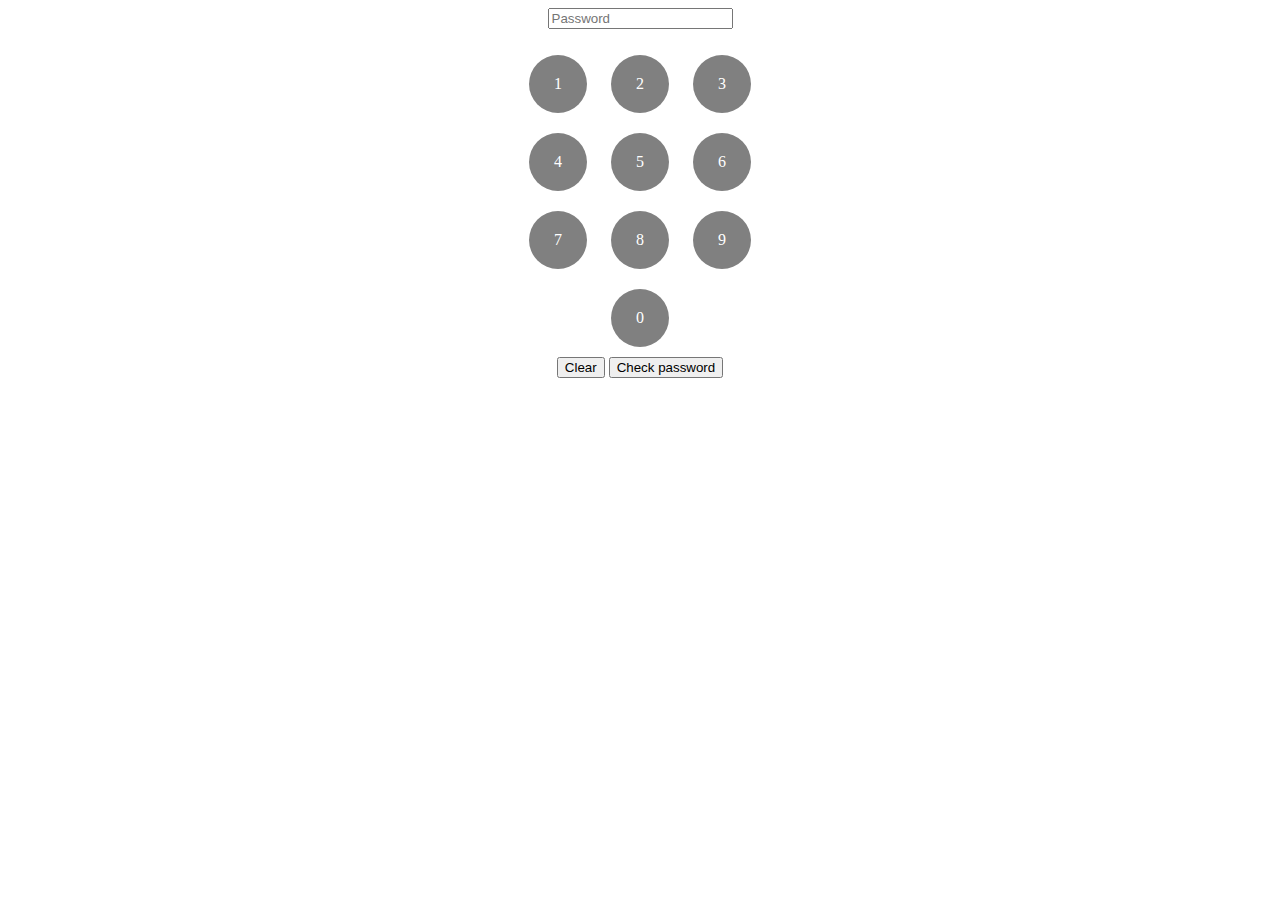
<file: Week_3/checkPassword/index.html>
<!DOCTYPE html>
<html>
  <head>
    <link rel="stylesheet" href="style.css">
  </head>
  <body>

    <input id="password" placeholder="Password"></input>
    <p class="error-message"></p>

    <section class="row">
      <span>1</span>
      <span>2</span>
      <span>3</span>
    </section>
    <section class="row">
      <span>4</span>
      <span>5</span>
      <span>6</span>
    </section>
    <section class="row">
      <span>7</span>
      <span>8</span>
      <span>9</span>
    </section>
    <section class="row">
      <span>0</span>
    </section>

    <button id="clear">Clear</button>
    <button id="check">Check password</button>


    <script src="problem.js"></script>
  </body>
</html>
</file>
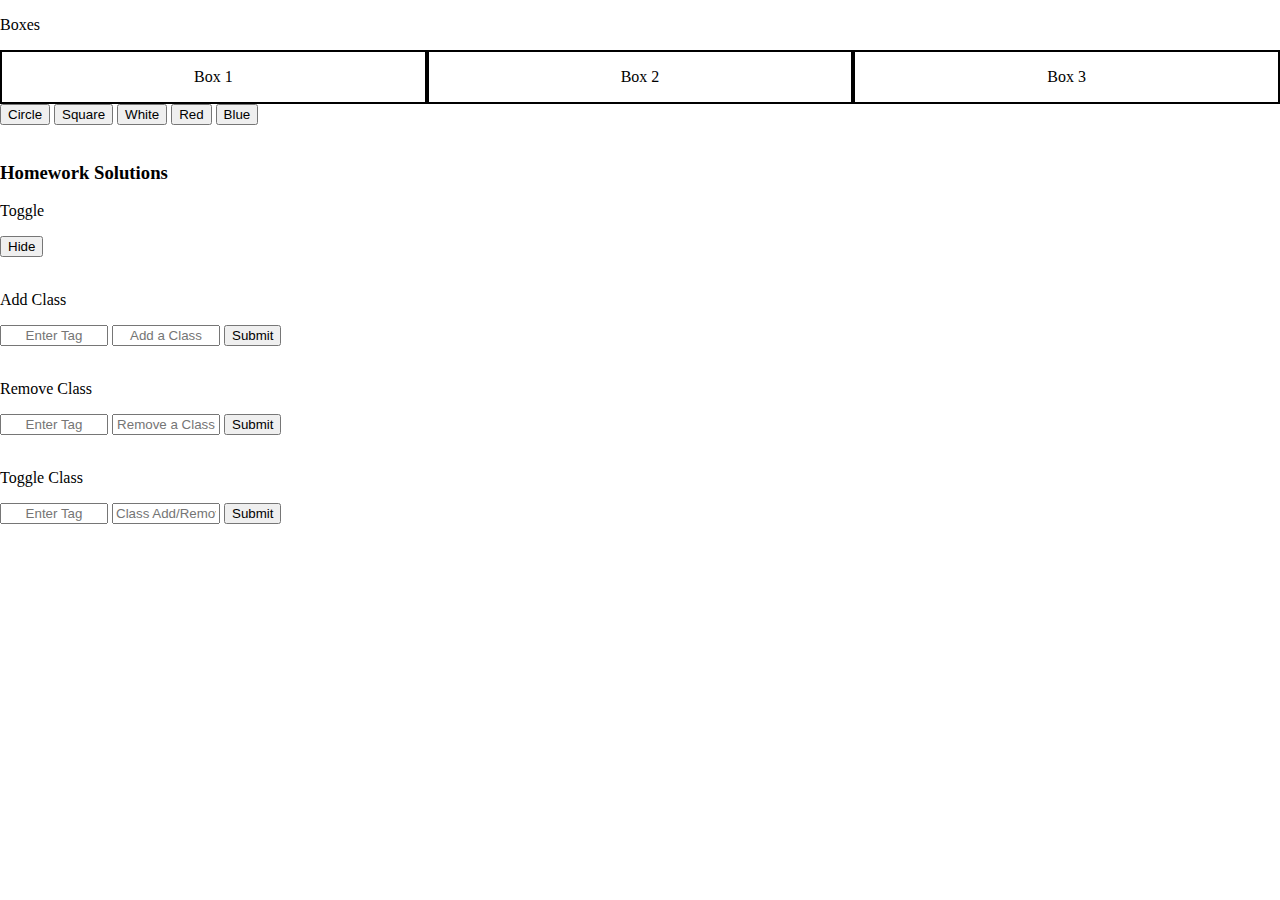
<file: Week_4/dom/index.html>
<!DOCTYPE html>
<html>
	<head>
		<link rel="stylesheet" href="style.css">
	</head>

	<body>

		<p>Boxes</p>

		<div id="box1">
			<p class="label">Box 1</p>
		</div>
		<div id="box2">
			<p class="label">Box 2</p>
		</div>
		<div id="box3">
			<p class="label">Box 3</p>
		</div>

		<button id = "circle">Circle</button>
		<button id = "square">Square</button>
		<button id = "white">White</button>
		<button id = "red">Red</button>
		<button id = "blue">Blue</button>
		<br/>
		<br/>
		<h3 class = "homework"> Homework Solutions </h3>
		<p>Toggle</p>
		<button id = "hide">Hide</button>
		<!-- <button id = "addClass">Add Class</button> -->
		<br/>
		<br/>
		<p> Add Class </p>
		<input type = "text" name = "tagforClassAdd" placeholder = "Enter Tag" id = "tagClassAdd">
		<input type = "text" name = "classAdd" placeholder = "Add a Class" id="addClass">
		<input type = "submit" name = "Submit" id = "submitAddClass">

		<br/>
		<br/> 
		<p> Remove Class </p>
		<input type = "text" name = "tagforClassRemove" placeholder = "Enter Tag" id = "tagClassRemove">
		<input type = "text" name = "classRemove" placeholder = "Remove a Class" id="removeClass">
		<input type = "submit" name = "Submit" id = "submitRemoveClass">

		<br/>
		<br/>
		<p> Toggle Class </p>
		<input type = "text" name = "tagforToggleClass" placeholder = "Enter Tag" id ="tagClassToggle">
		<input type = "text" name = "classToggle" placeholder = "Class Add/Remove" id = "toggleClass">
		<input type = "submit" name = "Submit" id = "submitToggleClass">

		<script src="main.js"></script>
	</body>
</html>
</file>
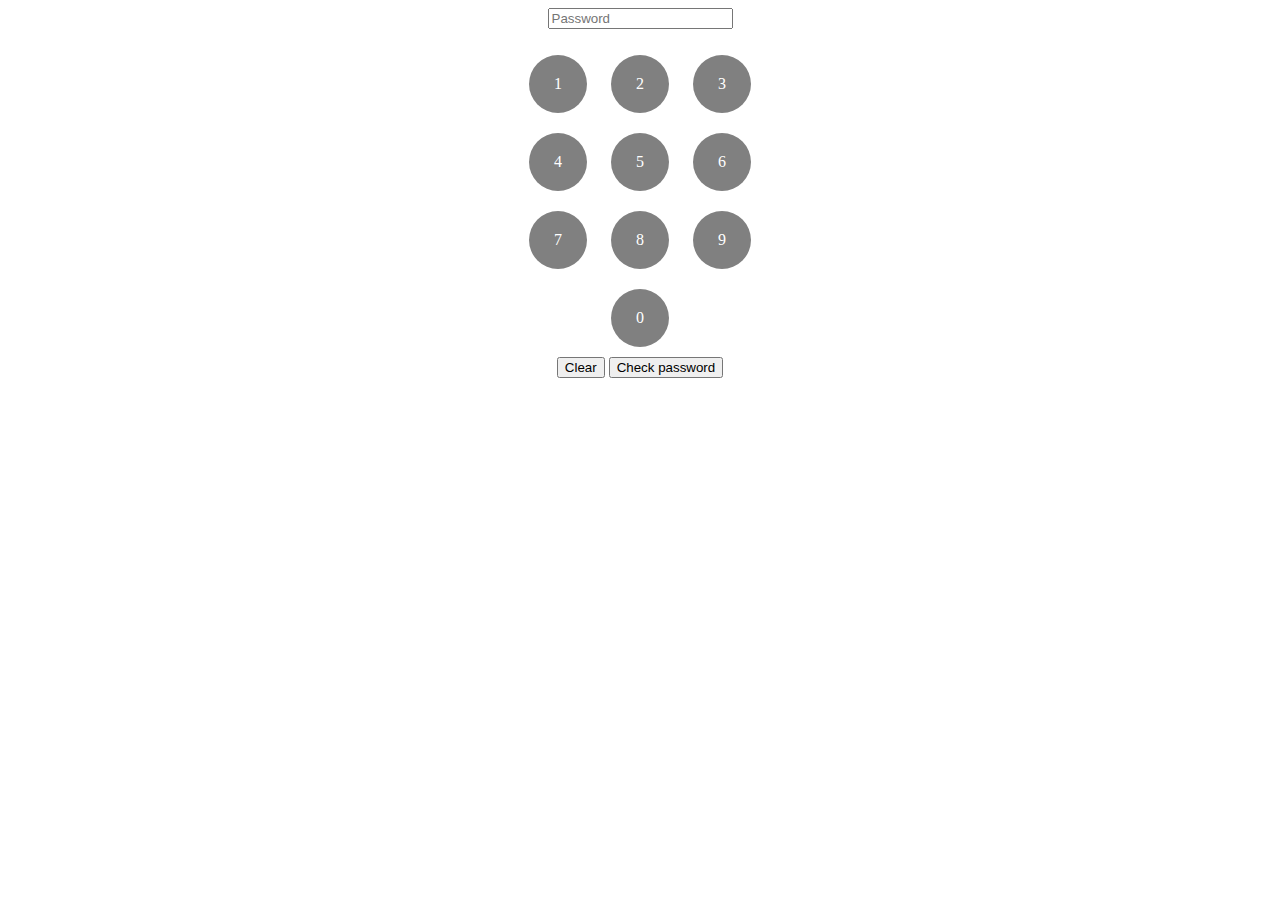
<file: Week_5/checkPassword/index.html>
<!DOCTYPE html>
<html>
  <head>
    <link rel="stylesheet" href="style.css">
  </head>
  <body>

    <input id="password" placeholder="Password"></input>
    <p class="error-message"></p>

    <section class="row">
      <span>1</span>
      <span>2</span>
      <span>3</span>
    </section>
    <section class="row">
      <span>4</span>
      <span>5</span>
      <span>6</span>
    </section>
    <section class="row">
      <span>7</span>
      <span>8</span>
      <span>9</span>
    </section>
    <section class="row">
      <span>0</span>
    </section>

    <button id="clear">Clear</button>
    <button id="check">Check password</button>


    <script src="https://code.jquery.com/jquery-1.11.3.min.js"></script>
    <script src="problem.js"></script>
  </body>
</html>
</file>
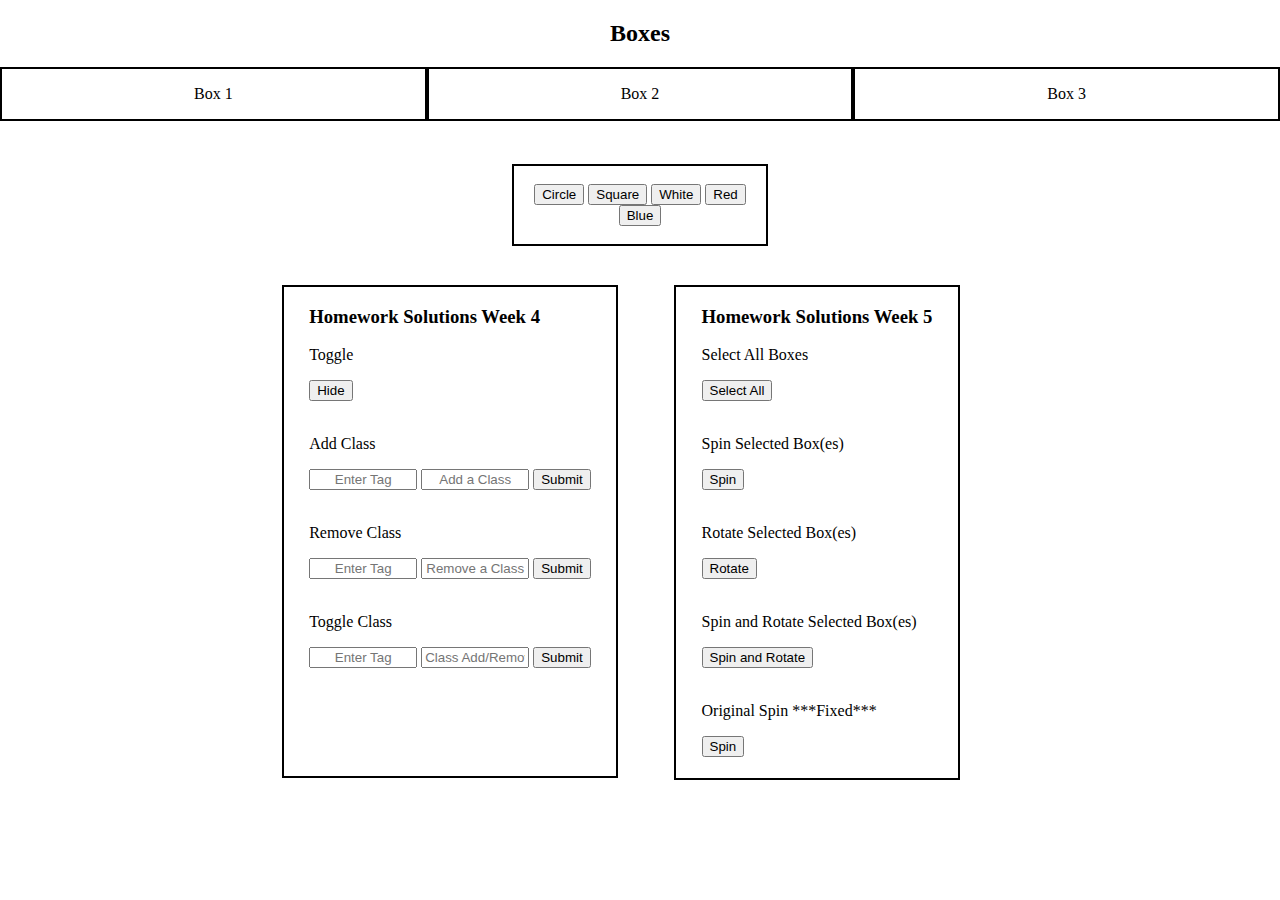
<file: Week_5/dom/index.html>
<!DOCTYPE html>
<html>
	<head>
		<link rel="stylesheet" href="style.css">
	</head>

	<body>
		<section class = "boxes">
			<h2 class = "boxesH2Tag">Boxes</h2>

			<div id="box1">
				<p class="label">Box 1</p>
			</div>
			<div id="box2">
				<p class="label">Box 2</p>
			</div>
			<div id="box3">
				<p class="label">Box 3</p>
			</div>

			<br/>
			<br/>
			<br/>
			<br/>
		</section>
		<section class = "buttons">
			
			</br>
			<button id = "circle">Circle</button>
			<button id = "square">Square</button>
			<button id = "white">White</button>
			<button id = "red">Red</button>
			<button id = "blue">Blue</button>
			<br/>
			<br/>
		</section>		
		
		<section class = "Week4">
			<h3 class = "Week4Homework"> Homework Solutions Week 4</h3>
			<p>Toggle</p>
			<button id = "hide">Hide</button>
			<!-- <button id = "addClass">Add Class</button> -->
			<br/>
			<br/>
			<p> Add Class </p>
			<input type = "text" name = "tagforClassAdd" placeholder = "Enter Tag" id = "tagClassAdd">
			<input type = "text" name = "classAdd" placeholder = "Add a Class" id="addClass">
			<input type = "submit" name = "Submit" id = "submitAddClass">

			<br/>
			<br/> 
			<p> Remove Class </p>
			<input type = "text" name = "tagforClassRemove" placeholder = "Enter Tag" id = "tagClassRemove">
			<input type = "text" name = "classRemove" placeholder = "Remove a Class" id="removeClass">
			<input type = "submit" name = "Submit" id = "submitRemoveClass">

			<br/>
			<br/>
			<p> Toggle Class </p>
			<input type = "text" name = "tagforToggleClass" placeholder = "Enter Tag" id ="tagClassToggle">
			<input type = "text" name = "classToggle" placeholder = "Class Add/Remove" id = "toggleClass">
			<input type = "submit" name = "Submit" id = "submitToggleClass">
			<br/>
			<br/>
			<br/>
			<br/>
			<br/>
			<br/>
			<br/>

		</section>
		<section class = "Week5">
			<h3 class = "Week5Homework"> Homework Solutions Week 5 </h3>
			<p> Select All Boxes</p>
			<button id = "selectAllBoxes">Select All</button>
			<br/>
			<br/>
			<p>Spin Selected Box(es) </p>
			<button id ="spin">Spin</button>
			<br/>
			<br/>
			<p>Rotate Selected Box(es) </p>
			<button id ="rotate">Rotate</button>
			<br/>
			<br/>
			<p>Spin and Rotate Selected Box(es) </p>
			<button id = "bothSR">Spin and Rotate</button>
			<br/>
			<br/>
			<p>Original Spin ***Fixed***</p>
			<button id = "originalSpin">Spin</button>
			<br/>
			<br/>
		</section>


		<script src="https://code.jquery.com/jquery-1.11.3.min.js"></script>
		<script src="main.js"></script>
	</body>
</html>
</file>
<file: Week_3/checkPassword/style.css>
body{
  text-align:center;
}

span{
  background-color:grey;
  color:white;
  border-radius:50%;
  padding:20px 25px;
  display:inline-block;
  margin:10px;
  cursor:pointer;
}

.row{
  text-align:center;
}
</file>
<file: Week_4/dom/style.css>
body {
	margin: 0;
}
div {
	border: 2px solid black;
	width: calc(100%/3 - 4px);
	float: left;
	text-align: center;
	cursor:pointer;
}

/*///////////////////////////////////////////////////////////////////////////////////////////////////////*/

#addClass, #removeClass, #tagClassAdd, #tagClassRemove, #tagClassToggle, #toggleClass {
	text-align: center;
	width: 100px;
}
#submitAddClass,#submitRemoveClass, #submitToggleClass{
	cursor:pointer;
}
</file>
<file: Week_5/checkPassword/style.css>
body{
  text-align:center;
}

span{
  background-color:grey;
  color:white;
  border-radius:50%;
  padding:20px 25px;
  display:inline-block;
  margin:10px;
  cursor:pointer;
}

.row{
  text-align:center;
}
</file>
<file: Week_5/dom/style.css>
body {
	margin: 0;
}
div {
	border: 2px solid black;
	width: calc(100%/3 - 4px);
	float: left;
	text-align: center;
	cursor:pointer;
}




/*///////////////////////////////////////////////////////////////////////////////////////////////////////*/



#addClass, #removeClass, #tagClassAdd, #tagClassRemove, #tagClassToggle, #toggleClass {
	text-align: center;
	width: 100px;
}
#submitAddClass,#submitRemoveClass, #submitToggleClass,#selectAllBoxes, #spin, #rotate, #bothSR, #originalSpin{
	cursor:pointer;
}

.boxesH2Tag {
  text-align: center;
}

.buttons {
  border: 2px solid black;
  margin: 2% 40% 3% 40%;
  text-align: center;

}

.Week4 {
	float: left;
	padding: 0 2% 0 2%;
  border: 2px solid black;
  margin: 0 0 0 22%;
}

.Week5 {
  float: right;
  padding-top: 1px;

  padding: 0 2% 3px 2%;
  border: 2px solid black;
  margin: 0 25% 0 0;
}

/*   Begin Add For Week 5 Homework */

.selected{
    border:2px solid blue;
}

@-moz-keyframes originalspin {
    from { -moz-transform: rotate(0deg); }
    to { -moz-transform: rotate(360deg); }
}
@-webkit-keyframes originalspin {
    from { -webkit-transform: rotate(0deg); }
    to { -webkit-transform: rotate(360deg); }
}
@keyframes originalspin {
    from {transform:rotate(0deg);}
    to {transform:rotate(360deg);}
}

.originalSpin{
  -webkit-animation: originalspin 2s linear;
  -moz-animation: originalspin 2s linear;
  -o-animation: originalspin 2s linear;
  -ms-animation: originalspin 2s linear;
}

/* End Add for Week 5 Homework */

.spin {
  transform: perspective(600px) rotateY(45deg);

  -webkit-animation-name: spin;
  -webkit-animation-duration: 10000ms;
  -webkit-animation-iteration-count: infinite;
  -webkit-animation-timing-function: linear;
  -moz-animation-name: spin;
  -moz-animation-duration: 10000ms;
  -moz-animation-iteration-count: infinite;
  -moz-animation-timing-function: linear;
  -ms-animation-name: spin;
  -ms-animation-duration: 10000ms;
  -ms-animation-iteration-count: infinite;
  -ms-animation-timing-function: linear;
}

@-webkit-keyframes spin {
from {
  -webkit-transform:rotateY(0deg);
}

to {
  -webkit-transform:rotateY(360deg);
}
}

.rotate {
  transform: perspective(600px) rotateZ(0deg);

  -webkit-animation-name: spinner;
  -webkit-animation-duration: 10000ms;
  -webkit-animation-delay: 0ms;
  -webkit-animation-iteration-count: infinite;
  -webkit-animation-timing-function: linear;
  -moz-animation-name: spinner;
  -moz-animation-duration: 10000ms;
  -moz-animation-delay: 0ms;
  -moz-animation-iteration-count: infinite;
  -moz-animation-timing-function: linear;
  -ms-animation-name: spinner;
  -ms-animation-duration: 10000ms;
  -ms-animation-delay: 0ms;
  -ms-animation-iteration-count: infinite;
  -ms-animation-timing-function: linear;
}

@-webkit-keyframes spinner {
from {
  -webkit-transform:rotateZ(0deg);
}

to {
  -webkit-transform:rotateZ(360deg);
}
}


.bothSR {
  transform: perspective(600px) rotateY(0deg) rotateZ(0deg);

  -webkit-animation-name: doublespin;
  -webkit-animation-duration: 10000ms;
  -webkit-animation-iteration-count: infinite;
  -webkit-animation-timing-function: linear;
  -moz-animation-name: doublespin;
  -moz-animation-duration: 10000ms;
  -moz-animation-iteration-count: infinite;
  -moz-animation-timing-function: linear;
  -ms-animation-name: doublespin;
  -ms-animation-duration: 10000ms;
  -ms-animation-iteration-count: infinite;
  -ms-animation-timing-function: linear;
}

@-webkit-keyframes doublespin {
from {
  -webkit-transform: rotateY(0deg) rotateZ(0deg);
}

to {
  -webkit-transform: rotateY(360deg) rotateZ(360deg);
  
}
}
</file>
